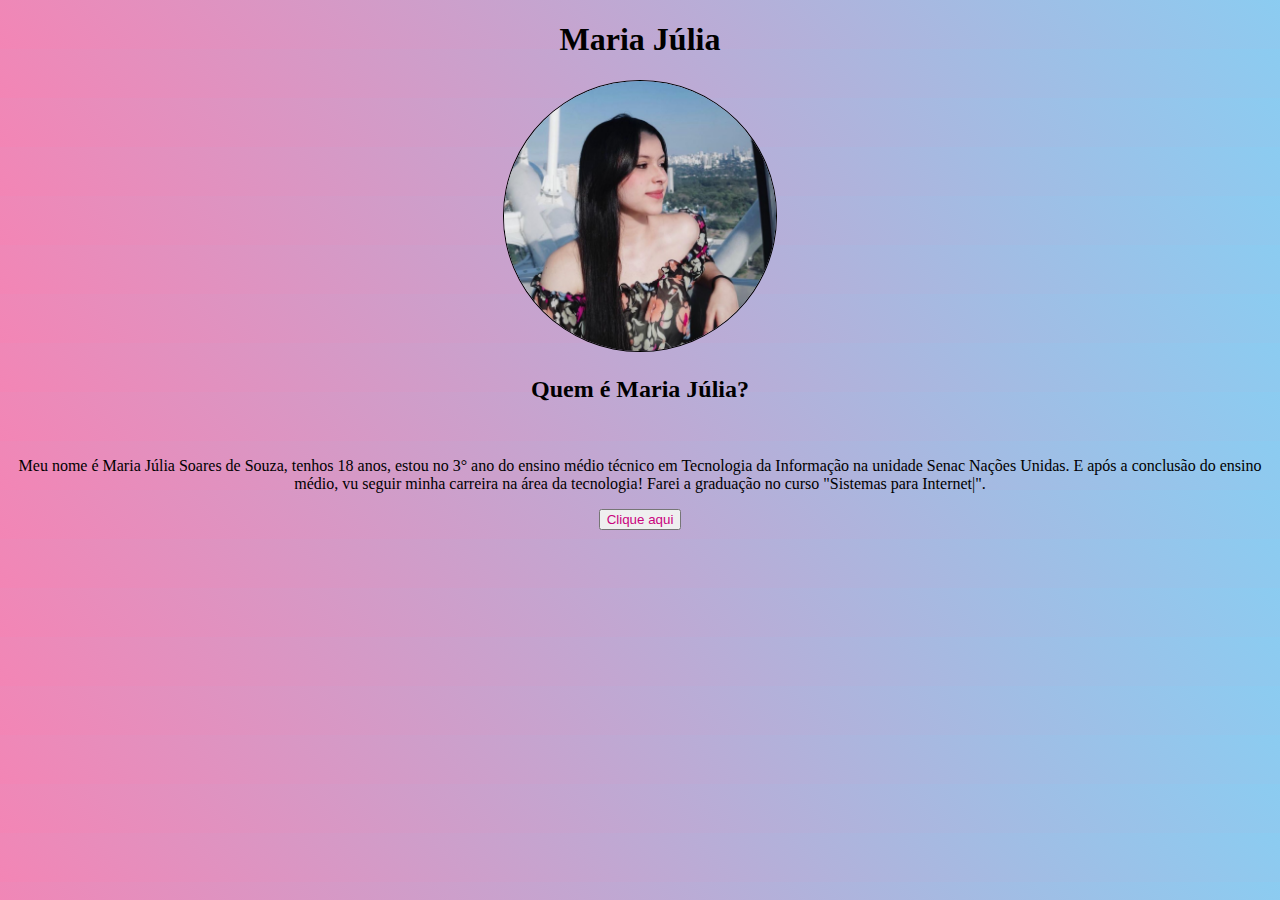
<file: atv css/ex1/index.html>
<!DOCTYPE html>
<html lang="en">
<head>
    <meta charset="UTF-8">
    <meta name="viewport" content="width=device-width, initial-scale=1.0">
    <title>Maju</title>
    <link rel="stylesheet" href="estilo.css">
</head>
<body>
    </div>
    <h1>Maria Júlia</h1>
    <div class="center">
        <img src="./Majuu.jpg"></img>
        <h2>Quem é Maria Júlia?</h2>
        <br>
    </div>
    <div class="center">
    <p>
        Meu nome é Maria Júlia Soares de Souza, tenhos 18 anos, estou no 3° ano do ensino médio técnico em Tecnologia da Informação na unidade Senac Nações Unidas. E após a conclusão do ensino médio, vu seguir minha carreira na área da tecnologia! Farei a graduação no curso "Sistemas para Internet|".
    </p>
<button> Clique aqui</button>
</div>
</body>
</html>
</file>
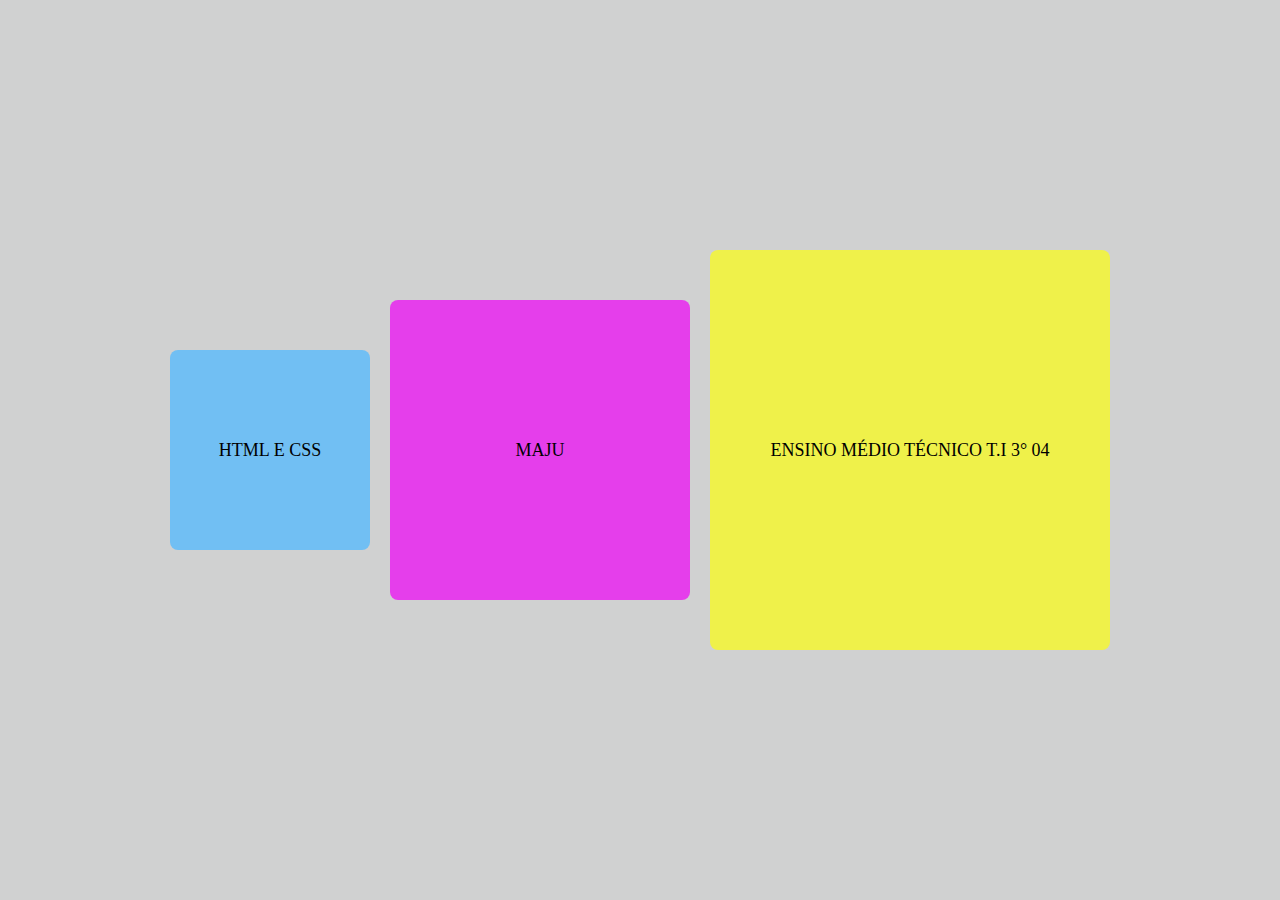
<file: atv css/ex2/index.html>
<!DOCTYPE html>
<html lang="en">
<head>
    <meta charset="UTF-8">
    <meta name="viewport" content="width=device-width, initial-scale=1.0">
    <title>Caixas</title>
    <link rel="stylesheet" href="estilo.css">
</head>
<body>
    <div class="container">
        <div class="box box1"> HTML E CSS</div>
        <div class="box box2"> MAJU</div>
        <div class="box box3"> ENSINO MÉDIO TÉCNICO T.I 3° 04</div>
    </div>
</body>
</html>
</file>
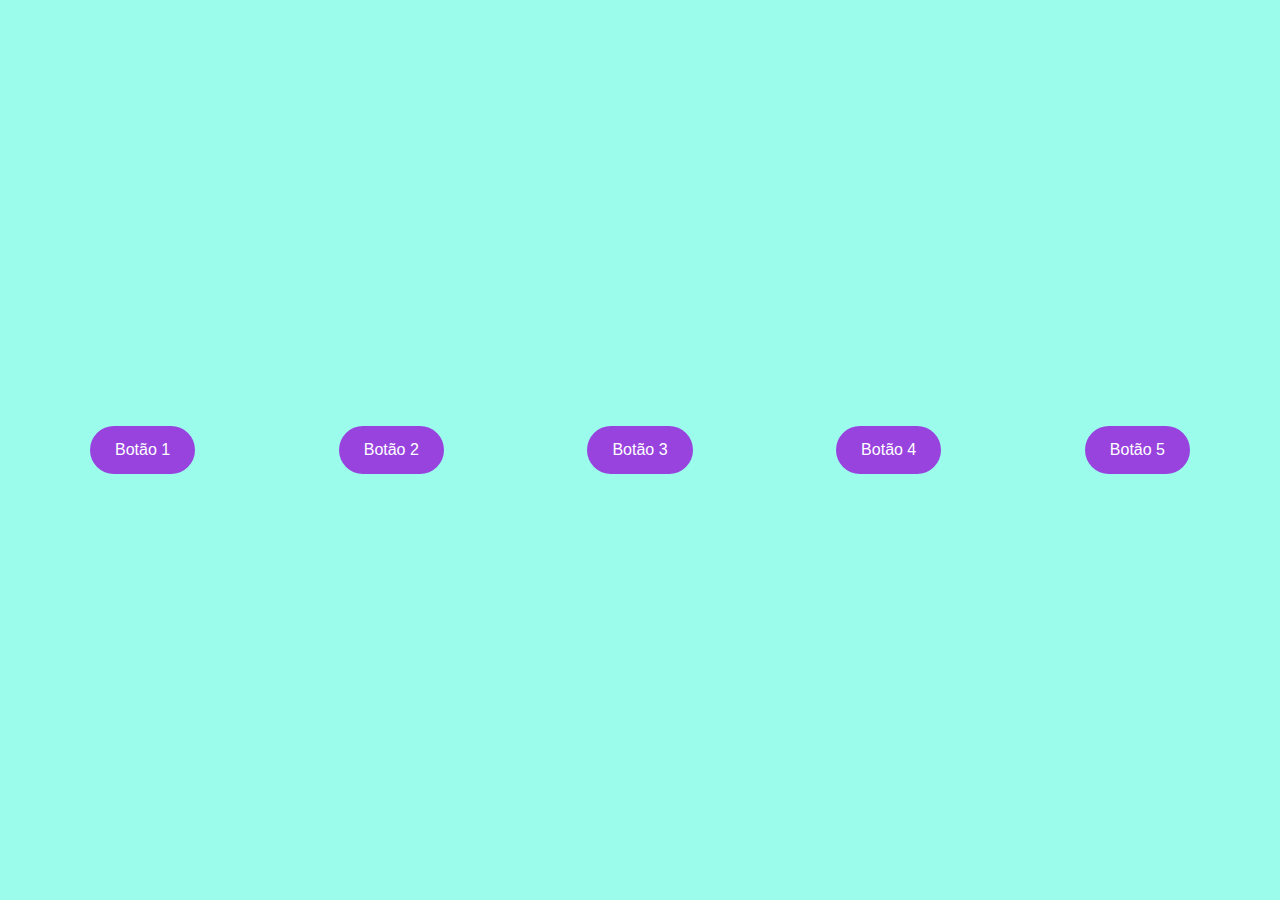
<file: atv css/ex3/index.html>
<!DOCTYPE html>
<html lang="en">
<head>
    <meta charset="UTF-8">
    <meta name="viewport" content="width=, initial-scale=1.0">
    <title>Botões</title>
    <link rel="stylesheet" href="estilo.css">
</head>
<body>
    <div class="container">
        <button>Botão 1</button>
        <button>Botão 2</button>
        <button>Botão 3</button>
        <button>Botão 4</button>
        <button>Botão 5</button>
    </div>
</body>
</html>
</file>
<file: atv css/ex1/estilo.css>
img {
    height: 270px;
    border-radius: 50%;
    border: 1px solid rgb(0, 0, 0);

}

h1 {
    text-align: center;
    color: rgb(0, 0, 0);
}

body {
    background-image: linear-gradient(45deg, rgb(243, 133, 181), rgb(139, 204, 241));
    height: 20px;
    border-radius: 100%;
}

.Majuu {
    background-color: rgb(240, 57, 142);
    display: flex;
    justify-content: center;
    align-items: center;
    gap: 15px;
    
}
.center {
    text-align: center;
}
button {
    color: rgb(201, 3, 125);
    
}
</file>
<file: atv css/ex2/estilo.css>
body {
    margin: 0;
    padding: 0;
    height: 100vh;
    display: flex;
    justify-content: center; 
    align-items: center; 
    background-color: #d0d1d1;
}

.container {
    display: flex;
    justify-content: center;
    align-items: center;
    gap: 20px; 
}

.box {
    display: flex;
    justify-content: center;
    align-items: center;
    text-align: center;
    color: rgb(0, 0, 0);
    font-size: 18px;
    border-radius: 8px;
}

.box1 {
    width: 200px;
    height: 200px;
    background-color: #71bff3; 
}

.box2 {
    width: 300px;
    height: 300px;
    background-color: #e53eeb; 
}

.box3 {
    width: 400px;
    height: 400px;
    background-color: #eff14a; 
}
</file>
<file: atv css/ex3/estilo.css>
body {
    margin: 0;
    padding: 0;
    height: 100vh;
    display: flex;
    justify-content: center;
    align-items: center;
    background-color: #9cfcec;
}

.container {
    display: flex;
    justify-content: space-between; 
    align-items: center;
    width: 100%; 
    max-width: 1100px;
}

.container button {
    padding: 15px 25px;
    font-size: 16px;
    border: none;
    background-color: #9843dd;
    color: white;
    border-radius: 500px;
    cursor: pointer;
    transition: background-color 0.9s ease;
}

.container button:hover {
    background-color: #340052;
}
</file>
